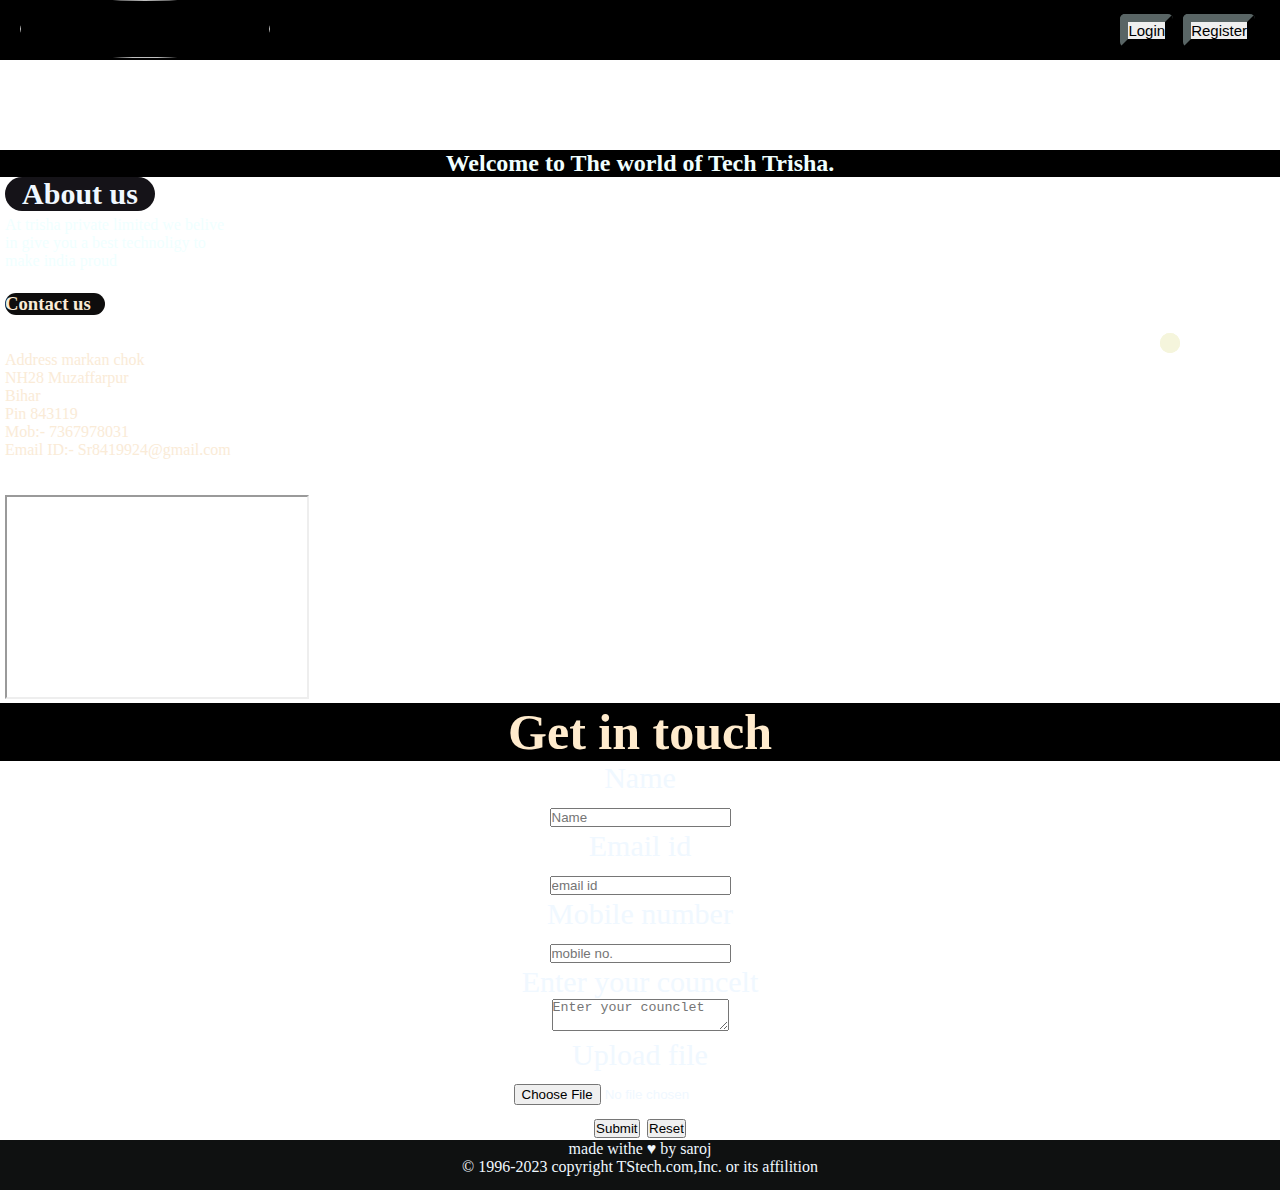
<file: index.html>
<!DOCTYPE html>
<html>
<head>
    <title>Trisha Pvt. Ltd.</title>
    <link rel="stylesheet" href="trishahome.css">
    <link rel="icon" href="https://scontent.fpat3-2.fna.fbcdn.net/v/t39.30808-6/409447394_122101161542143815_1072225469240492654_n.jpg?_nc_cat=107&ccb=1-7&_nc_sid=3635dc&_nc_ohc=SpyaTKzOrQUAX9xmC_2&_nc_ht=scontent.fpat3-2.fna&oh=00_AfCqrZ3_3dkbnIvAYDim3XDNVnxCoiU5pGQmPqZcB4TqTQ&oe=65795561">
   <style> body{
        background-image: url(https://images.squarespace-cdn.com/content/v1/51be3e56e4b09edc5f81e74c/1551795622591-1FBFE410OXSXACYA5C8Q/SciFi_WaspYellow.gif?format=1500w);
        background-repeat: no-repeat;
        background-attachment: fixed;
        background-size: 100% 100%;
        
    }
    </style>
</head>
<body>
    <header id="Nev">
        <img  class="logo" id="logoimg" scr="https://scontent.fpat3-3.fna.fbcdn.net/v/t39.30808-6/409457695_122101161686143815_7211903998761244833_n.jpg?_nc_cat=110&ccb=1-7&_nc_sid=3635dc&_nc_ohc=Vw07ruqqcaEAX88UbDT&_nc_ht=scontent.fpat3-3.fna&oh=00_AfBBn-ePzOSlorT4yOnP0mbZwy_3r3HeZnfGUyuNuTSJUA&oe=6578B07D"></img>

           <div id="button"> <a id="login"><button>Login</button></a>
            <a id="register"><button>Register</button></a></div>

    </header>
    <br>
    <br>
    <br>
    <br>
    <be>
        <br>
    </be>
    <h2 id="welcome"> Welcome to The world of Tech Trisha.</h2>



    <h2 id="about"><ul>About us</ul></h2>
    <div id="about1"> <dd>At trisha private limited we belive<br> in give you a best technoligy to <br>
        make india proud</dd> 

    </div>
    <br>
    <br>
    <h3 id="contact">Contact us</h3><br>
    <div id="contact2">
        <a id="contact3" href="https://www.facebook.com/silintsarojkumar/"target="_blank"></a>
        <br>
        <a id="contact3" href="https://www.facebook.com/silintsarojkumar/"target="_blank"></a>
        <br>
        <a id="contact3" href="https://www.facebook.com/silintsarojkumar/"target="_blank"></a>
    </div>
    <div id="Address">
    <dd>Address markan chok <br>
NH28 Muzaffarpur <br>
Bihar <br>
Pin  843119 <br>

Mob:- 7367978031<br>
Email ID:- Sr8419924@gmail.com<br></dd>
<br><br>
   <dd> <iframe  src="https://www.google.com/maps/embed?pb=!1m18!1m12!1m3!1d3585.531766776397!2d85.47736717440442!3d26.01615147719292!2m3!1f0!2f0!3f0!3m2!1i1024!2i768!4f13.1!3m3!1m2!1s0x39ed0db4e7441c5f%3A0xdf64df74e707f238!2sItz%20epic%20love!5e0!3m2!1sen!2sin!4v1701805022062!5m2!1sen!2sin" width="300" height="200" style="border: 20;" allowfullscreen="" loading="lazy" referrerpolicy="no-referrer-when-downgrade"></iframe>
   </dd></div>
<h3 style="color: blanchedalmond;text-align: center; font-size: 50px; background-color: black;" >Get in touch</h3>
<form style="color: aliceblue; text-align:center; font-size: 30px;">
<label>Name</label><br>
<input type="text" placeholder="Name"><br>
<label>Email id</label><br>
<input type="email" placeholder="email id ">
<br>
<label> Mobile number</label><br>
<input type="text" placeholder="mobile no.">
<br>
<label> Enter your councelt</label><br>
<textarea placeholder="Enter your counclet"></textarea>
<br>
<label>Upload file</label><br>
<input type="file"><br>

<input type="submit">
<input type="reset">


</form>
<footer>
    made withe &hearts; by saroj<br>
    &#169 1996-2023 copyright TStech.com,Inc. or its affilition </footer>
    
</body>
</html>
</file>
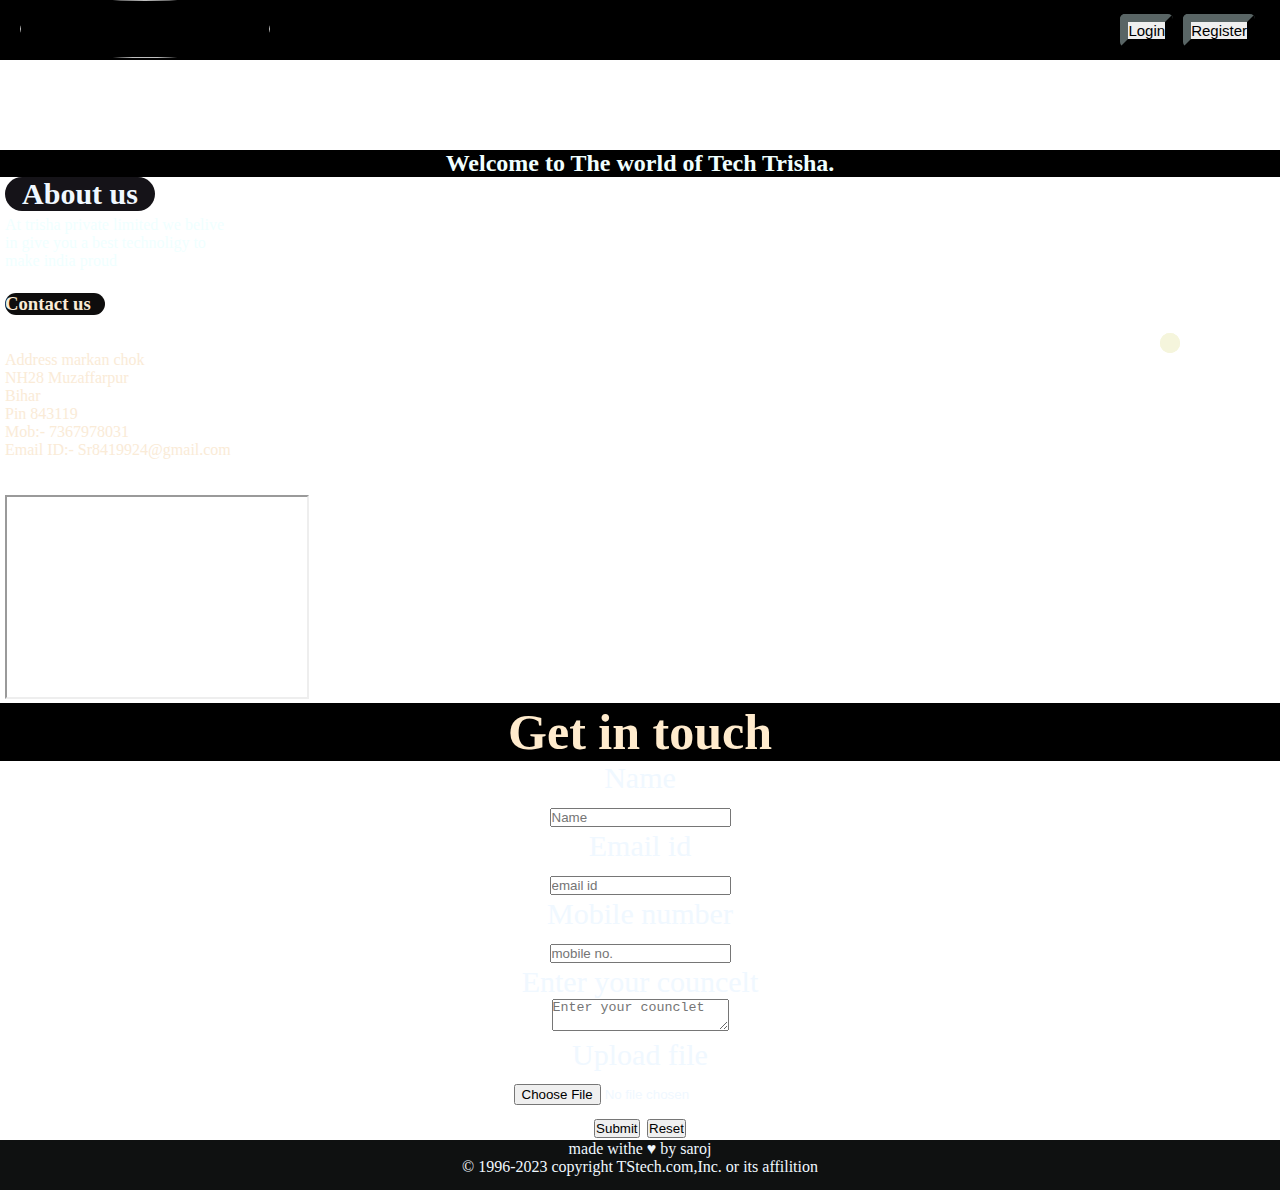
<file: trishaHome.html>
<!DOCTYPE html>
<html>
<head>
    <title>Trisha Pvt. Ltd.</title>
    <link rel="stylesheet" href="trishahome1.css">
    <link rel="icon" href="https://scontent.fpat3-2.fna.fbcdn.net/v/t39.30808-6/409447394_122101161542143815_1072225469240492654_n.jpg?_nc_cat=107&ccb=1-7&_nc_sid=3635dc&_nc_ohc=SpyaTKzOrQUAX9xmC_2&_nc_ht=scontent.fpat3-2.fna&oh=00_AfCqrZ3_3dkbnIvAYDim3XDNVnxCoiU5pGQmPqZcB4TqTQ&oe=65795561">
   <style> body{
        background-image: url(https://images.squarespace-cdn.com/content/v1/51be3e56e4b09edc5f81e74c/1551795622591-1FBFE410OXSXACYA5C8Q/SciFi_WaspYellow.gif?format=1500w);
        background-repeat: no-repeat;
        background-attachment: fixed;
        background-size: 100% 100%;
        
    }
    </style>
</head>
<body>
    <header id="Nev">
        <img  class="logo" id="logoimg" scr="https://scontent.fpat3-3.fna.fbcdn.net/v/t39.30808-6/409457695_122101161686143815_7211903998761244833_n.jpg?_nc_cat=110&ccb=1-7&_nc_sid=3635dc&_nc_ohc=Vw07ruqqcaEAX88UbDT&_nc_ht=scontent.fpat3-3.fna&oh=00_AfBBn-ePzOSlorT4yOnP0mbZwy_3r3HeZnfGUyuNuTSJUA&oe=6578B07D"></img>

           <div id="button"> <a id="login"><button>Login</button></a>
            <a id="register"><button>Register</button></a></div>

    </header>
    <br>
    <br>
    <br>
    <br>
    <be>
        <br>
    </be>
    <h2 id="welcome"> Welcome to The world of Tech Trisha.</h2>



    <h2 id="about"><ul>About us</ul></h2>
    <div id="about1"> <dd>At trisha private limited we belive<br> in give you a best technoligy to <br>
        make india proud</dd> 

    </div>
    <br>
    <br>
    <h3 id="contact">Contact us</h3><br>
    <div id="contact2">
        <a id="contact3" href="https://www.facebook.com/silintsarojkumar/"></a>
        <br>
        <a id="contact3" href="https://www.facebook.com/silintsarojkumar/"></a>
        <br>
        <a id="contact3" href="https://www.facebook.com/silintsarojkumar/"></a>
    </div>
    <div id="Address">
    <dd>Address markan chok <br>
NH28 Muzaffarpur <br>
Bihar <br>
Pin  843119 <br>

Mob:- 7367978031<br>
Email ID:- Sr8419924@gmail.com<br></dd>
<br><br>
   <dd> <iframe  src="https://www.google.com/maps/embed?pb=!1m18!1m12!1m3!1d3585.531766776397!2d85.47736717440442!3d26.01615147719292!2m3!1f0!2f0!3f0!3m2!1i1024!2i768!4f13.1!3m3!1m2!1s0x39ed0db4e7441c5f%3A0xdf64df74e707f238!2sItz%20epic%20love!5e0!3m2!1sen!2sin!4v1701805022062!5m2!1sen!2sin" width="300" height="200" style="border: 20;" allowfullscreen="" loading="lazy" referrerpolicy="no-referrer-when-downgrade"></iframe>
   </dd></div>
<h3 style="color: blanchedalmond;text-align: center; font-size: 50px; background-color: black;" >Get in touch</h3>
<form style="color: aliceblue; text-align:center; font-size: 30px;">
<label>Name</label><br>
<input type="text" placeholder="Name"><br>
<label>Email id</label><br>
<input type="email" placeholder="email id ">
<br>
<label> Mobile number</label><br>
<input type="text" placeholder="mobile no.">
<br>
<label> Enter your councelt</label><br>
<textarea placeholder="Enter your counclet"></textarea>
<br>
<label>Upload file</label><br>
<input type="file"><br>

<input type="submit">
<input type="reset">


</form>
<footer>
    made withe &hearts; by saroj<br>
    &#169 1996-2023 copyright TStech.com,Inc. or its affilition </footer>
    
</body>
</html>
</file>
<file: trishahome.css>
*{
    padding: 0;
    margin: 0px;
}

#Nev{
   background-color: black;
   height: 60px;
   display: flex;
   justify-content: space-between;
   align-content: flex-start;


    

}
.logo:hover{
    transform: scale(.9);
}
.logo{
    
    margin-left: 20px;
    width: 150px;
    height: 58px;
  
    
    
}
#button{
    display: flex;
    flex-direction: row;
    
    align-items: flex-start;
    align-items: center;
    margin: 20px;
}
#logoimg{
    
    width: 250px;
    height: 58px;
    background-image:  url(https://scontent.fpat3-3.fna.fbcdn.net/v/t39.30808-6/409038848_122101166582143815_9138524487214900950_n.jpg?_nc_cat=101&ccb=1-7&_nc_sid=3635dc&_nc_ohc=RSo0uufTb1EAX-_gcON&_nc_ht=scontent.fpat3-3.fna&oh=00_AfB0D0wERvrX17C2DbNkC0f5n_2m5cNxibRRxEAF-JcN0g&oe=65787C88);
    background-size: cover;
    
   border-radius: 220000000%;
    
    
    
    
    
}
#login{
    border: 30px;
    margin: 5px;
}
#register{
    border: 30px;
    margin: 5px;
    
}

button{
    font-size: 15px;
    border-radius: 5px;
    border-width: 8px;
    border-color: #0f1111;
    align-self: flex-end;
    
}
button:hover{
    background-color: pink;
}
#welcome{
    color: azure;
    background-color: black;
    text-align: center;
}
#about{
    font-size: 30px;
    color: aliceblue;
    border-width: 2px;
    width: 150px;
    
    
    margin-right: 1150px ;
    margin-left: 5px;
    background-color: rgb(21, 19, 24);
    border-radius: 20px;
    text-align: center;
    display: inline-block;
}
#about1{
    color: azure;
    margin: 5px;
    border-radius: 20px;
    display: inline-block;

}
#contact{
    color: antiquewhite;
    margin-left:5px;
    margin-right: 1200px;
    width: 100px;
    background-color: rgb(14, 13, 13);
    border-radius: 20px;
    text-align: center;
    display: inline-block;
    display: flex;

}
#contact2{
    display: flex;
    justify-content: end;

    
    
   
    
    
    
    
}
#contact3{
    position: fixed;
    height: 20px;
    width: 20px;
    background-color: beige;
    border-radius: 50px;
    background-image: url(https://scontent.fpat1-2.fna.fbcdn.net/v/t39.30808-6/409073200_122101280132143815_6093910506868717184_n.jpg?_nc_cat=108&ccb=1-7&_nc_sid=3635dc&_nc_ohc=6XG533RRUWMAX_41FjP&_nc_ht=scontent.fpat1-2.fna&oh=00_AfD8u5Gh9YqJHMxaMOSUtdbAbw1UHvKUfLeAVTH7QaFSZg&oe=6579DA3D);
    background-size:cover;

    list-style: none;
    margin-right: 100px;

}
#Address{
    color: antiquewhite;
    margin-left: 5px;
    display: inline-block;

}
footer{
    background-color: #0f1111;
    color: aliceblue;
    text-align: center;
    height: 50px;
}
</file>
<file: trishahome1.css>
*{
    padding: 0;
    margin: 0px;
}

#Nev{
   background-color: black;
   height: 60px;
   display: -webkit-box;
   display: -ms-flexbox;
   display: flex;
   -webkit-box-pack: justify;
       -ms-flex-pack: justify;
           justify-content: space-between;
   -ms-flex-line-pack: start;
       align-content: flex-start;


    

}
.logo:hover{
    -webkit-transform: scale(.9);
        -ms-transform: scale(.9);
            transform: scale(.9);
}
.logo{
    
    margin-left: 20px;
    width: 150px;
    height: 58px;
  
    
    
}
#button{
    display: -webkit-box;
    display: -ms-flexbox;
    display: flex;
    -webkit-box-orient: horizontal;
    -webkit-box-direction: normal;
        -ms-flex-direction: row;
            flex-direction: row;
    
    -webkit-box-align: start;
    
        -ms-flex-align: start;
    
            align-items: flex-start;
    -webkit-box-align: center;
        -ms-flex-align: center;
            align-items: center;
    margin: 20px;
}
#logoimg{
    
    width: 250px;
    height: 58px;
    background-image:  url(https://scontent.fpat3-3.fna.fbcdn.net/v/t39.30808-6/409038848_122101166582143815_9138524487214900950_n.jpg?_nc_cat=101&ccb=1-7&_nc_sid=3635dc&_nc_ohc=RSo0uufTb1EAX-_gcON&_nc_ht=scontent.fpat3-3.fna&oh=00_AfB0D0wERvrX17C2DbNkC0f5n_2m5cNxibRRxEAF-JcN0g&oe=65787C88);
    background-size: cover;
    
   border-radius: 220000000%;
    
    
    
    
    
}
#login{
    border: 30px;
    margin: 5px;
}
#register{
    border: 30px;
    margin: 5px;
    
}

button{
    font-size: 15px;
    border-radius: 5px;
    border-width: 8px;
    border-color: #0f1111;
    -ms-flex-item-align: end;
        align-self: flex-end;
    
}
button:hover{
    background-color: pink;
}
#welcome{
    color: azure;
    background-color: black;
    text-align: center;
}
#about{
    font-size: 30px;
    color: aliceblue;
    border-width: 2px;
    width: 150px;
    
    
    margin-right: 1150px ;
    margin-left: 5px;
    background-color: rgb(21, 19, 24);
    border-radius: 20px;
    text-align: center;
    display: inline-block;
}
#about1{
    color: azure;
    margin: 5px;
    border-radius: 20px;
    display: inline-block;

}
#contact{
    color: antiquewhite;
    margin-left:5px;
    margin-right: 1200px;
    width: 100px;
    background-color: rgb(14, 13, 13);
    border-radius: 20px;
    text-align: center;
    display: inline-block;
    display: -webkit-box;
    display: -ms-flexbox;
    display: flex;

}
#contact2{
    display: -webkit-box;
    display: -ms-flexbox;
    display: flex;
    -webkit-box-pack: end;
        -ms-flex-pack: end;
            justify-content: end;

    
    
   
    
    
    
    
}
#contact3{
    position: fixed;
    height: 20px;
    width: 20px;
    background-color: beige;
    border-radius: 50px;
    background-image: url(https://scontent.fpat1-2.fna.fbcdn.net/v/t39.30808-6/409073200_122101280132143815_6093910506868717184_n.jpg?_nc_cat=108&ccb=1-7&_nc_sid=3635dc&_nc_ohc=6XG533RRUWMAX_41FjP&_nc_ht=scontent.fpat1-2.fna&oh=00_AfD8u5Gh9YqJHMxaMOSUtdbAbw1UHvKUfLeAVTH7QaFSZg&oe=6579DA3D);
    background-size:cover;

    list-style: none;
    margin-right: 100px;

}
#Address{
    color: antiquewhite;
    margin-left: 5px;
    display: inline-block;

}
footer{
    background-color: #0f1111;
    color: aliceblue;
    text-align: center;
    height: 50px;
}
</file>
